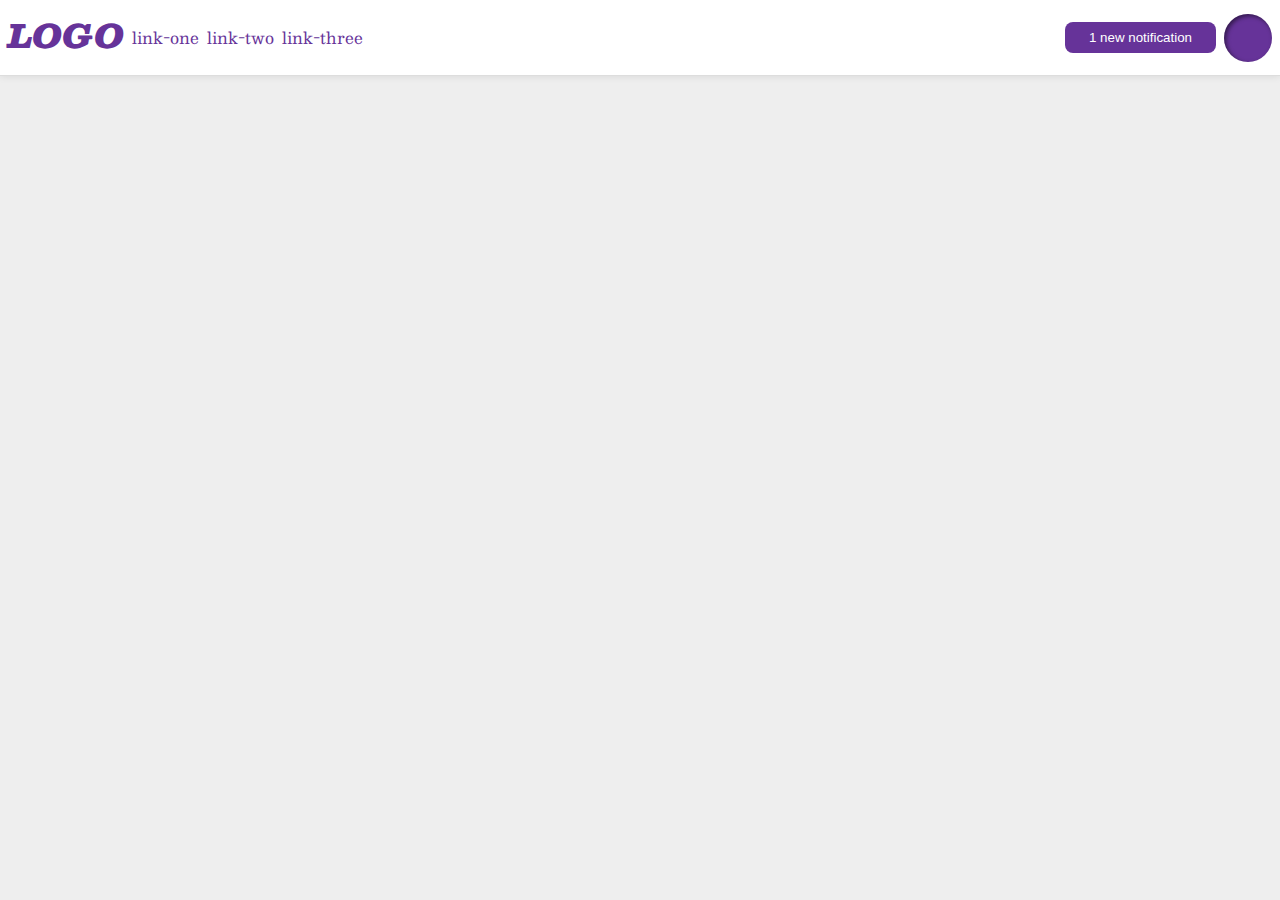
<file: flex/03-flex-header-2/index.html>
<!DOCTYPE html>
<html lang="en">

<head>
  <meta charset="UTF-8">
  <meta http-equiv="X-UA-Compatible" content="IE=edge">
  <meta name="viewport" content="width=device-width, initial-scale=1.0">
  <title>Flex Header 2</title>
  <link rel="stylesheet" href="style.css">
</head>

<body>
  <div class="header">
    <div class="left-header">
      <div class="logo">
        LOGO
      </div>
      <ul class="links">
        <li><a href="https://google.com">link-one</a></li>
        <li><a href="https://google.com">link-two</a></li>
        <li><a href="https://google.com">link-three</a></li>
      </ul>
    </div>
    <div class="right-header">
      <button class="notifications">
        1 new notification
      </button>
      <div class="profile-image"></div>
    </div>
  </div>
</body>

</html>
</file>
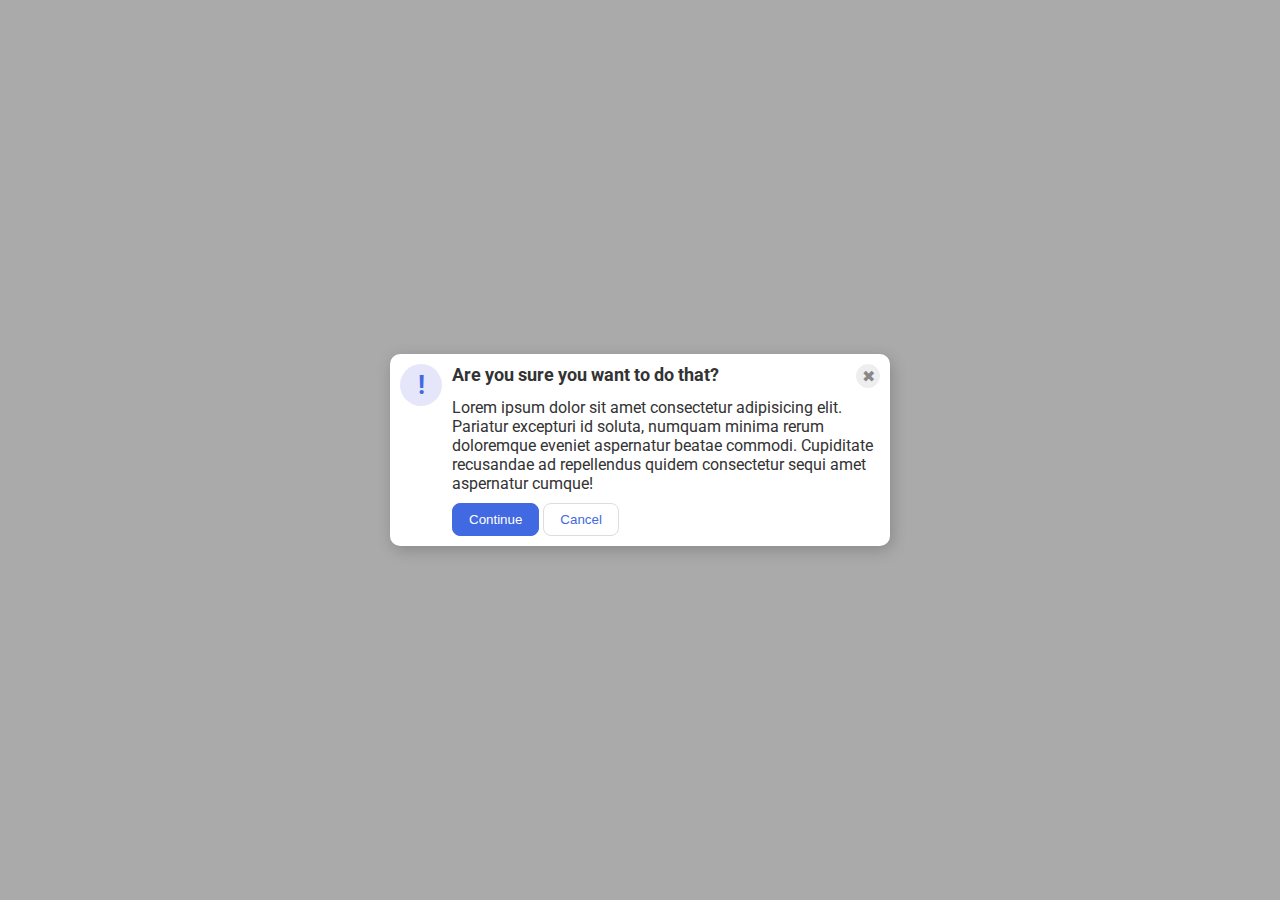
<file: flex/05-flex-modal/index.html>
<!DOCTYPE html>
<html lang="en">

<head>
  <meta charset="UTF-8">
  <meta http-equiv="X-UA-Compatible" content="IE=edge">
  <meta name="viewport" content="width=device-width, initial-scale=1.0">
  <link rel="stylesheet" href="style.css">
  <title>Modal</title>
</head>

<body>
  <div class="modal">
    <div class="icon">!</div>
    <div class="everything-but-icon">
      <!-- <div class="header-and-icon"> -->
      <div class="header">Are you sure you want to do that?
        <button class="close-button">✖</button>
      </div>
      <!-- </div> -->
      <div class="text">Lorem ipsum dolor sit amet consectetur adipisicing elit. Pariatur excepturi id soluta, numquam
        minima rerum doloremque eveniet aspernatur beatae commodi. Cupiditate recusandae ad repellendus quidem
        consectetur
        sequi amet aspernatur cumque!</div>
      <button class="continue">Continue</button>
      <button class="cancel">Cancel</button>
    </div>
  </div>
</body>

</html>
</file>
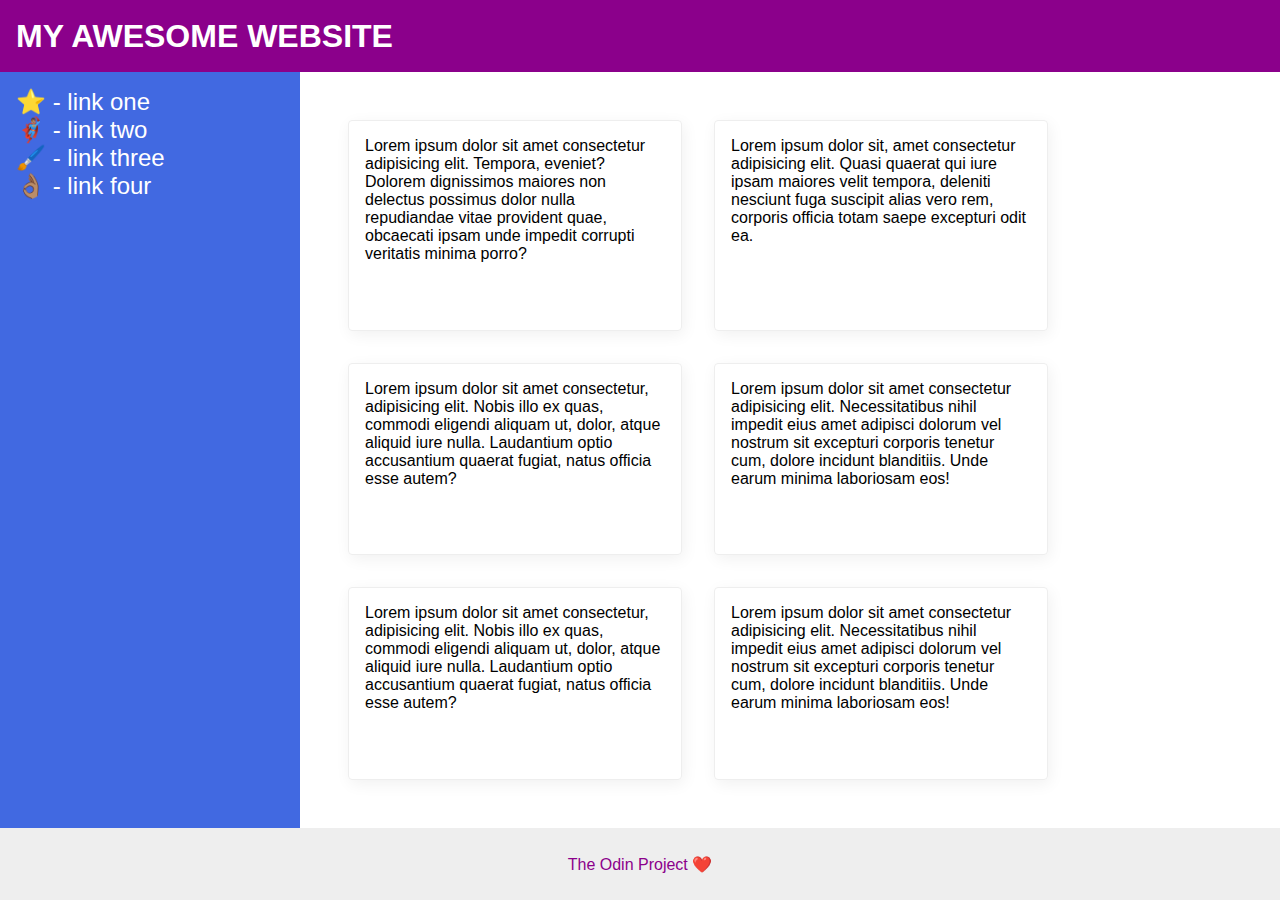
<file: flex/07-flex-layout-2/index.html>
<!DOCTYPE html>
<html lang="en">

<head>
  <meta charset="UTF-8">
  <meta http-equiv="X-UA-Compatible" content="IE=edge">
  <meta name="viewport" content="width=device-width, initial-scale=1.0">
  <title>The Holy Grail</title>
  <link rel="stylesheet" href="style.css">
</head>

<body>
  <div class="header">
    MY AWESOME WEBSITE
  </div>
  <div class="content">
    <div class="sidebar">
      <ul>
        <li><a href="#">⭐ - link one</a></li>
        <li><a href="#">🦸🏽‍♂️ - link two</a></li>
        <li><a href="#">🖌️ - link three</a></li>
        <li><a href="#">👌🏽 - link four</a></li>
      </ul>
    </div>
    <div class="cards">
      <div class="card">Lorem ipsum dolor sit amet consectetur adipisicing elit. Tempora, eveniet? Dolorem dignissimos
        maiores non delectus possimus dolor nulla repudiandae vitae provident quae, obcaecati ipsam unde impedit
        corrupti
        veritatis minima porro?</div>
      <div class="card">Lorem ipsum dolor sit, amet consectetur adipisicing elit. Quasi quaerat qui iure ipsam maiores
        velit tempora, deleniti nesciunt fuga suscipit alias vero rem, corporis officia totam saepe excepturi odit ea.
      </div>
      <div class="card">Lorem ipsum dolor sit amet consectetur, adipisicing elit. Nobis illo ex quas, commodi eligendi
        aliquam ut, dolor, atque aliquid iure nulla. Laudantium optio accusantium quaerat fugiat, natus officia esse
        autem?</div>
      <div class="card">Lorem ipsum dolor sit amet consectetur adipisicing elit. Necessitatibus nihil impedit eius amet
        adipisci dolorum vel nostrum sit excepturi corporis tenetur cum, dolore incidunt blanditiis. Unde earum minima
        laboriosam eos!</div>
      <div class="card">Lorem ipsum dolor sit amet consectetur, adipisicing elit. Nobis illo ex quas, commodi eligendi
        aliquam ut, dolor, atque aliquid iure nulla. Laudantium optio accusantium quaerat fugiat, natus officia esse
        autem?</div>
      <div class="card">Lorem ipsum dolor sit amet consectetur adipisicing elit. Necessitatibus nihil impedit eius amet
        adipisci dolorum vel nostrum sit excepturi corporis tenetur cum, dolore incidunt blanditiis. Unde earum minima
        laboriosam eos!</div>
    </div>
  </div>
  <div class="footer">
    The Odin Project ❤️
  </div>
</body>

</html>
</file>
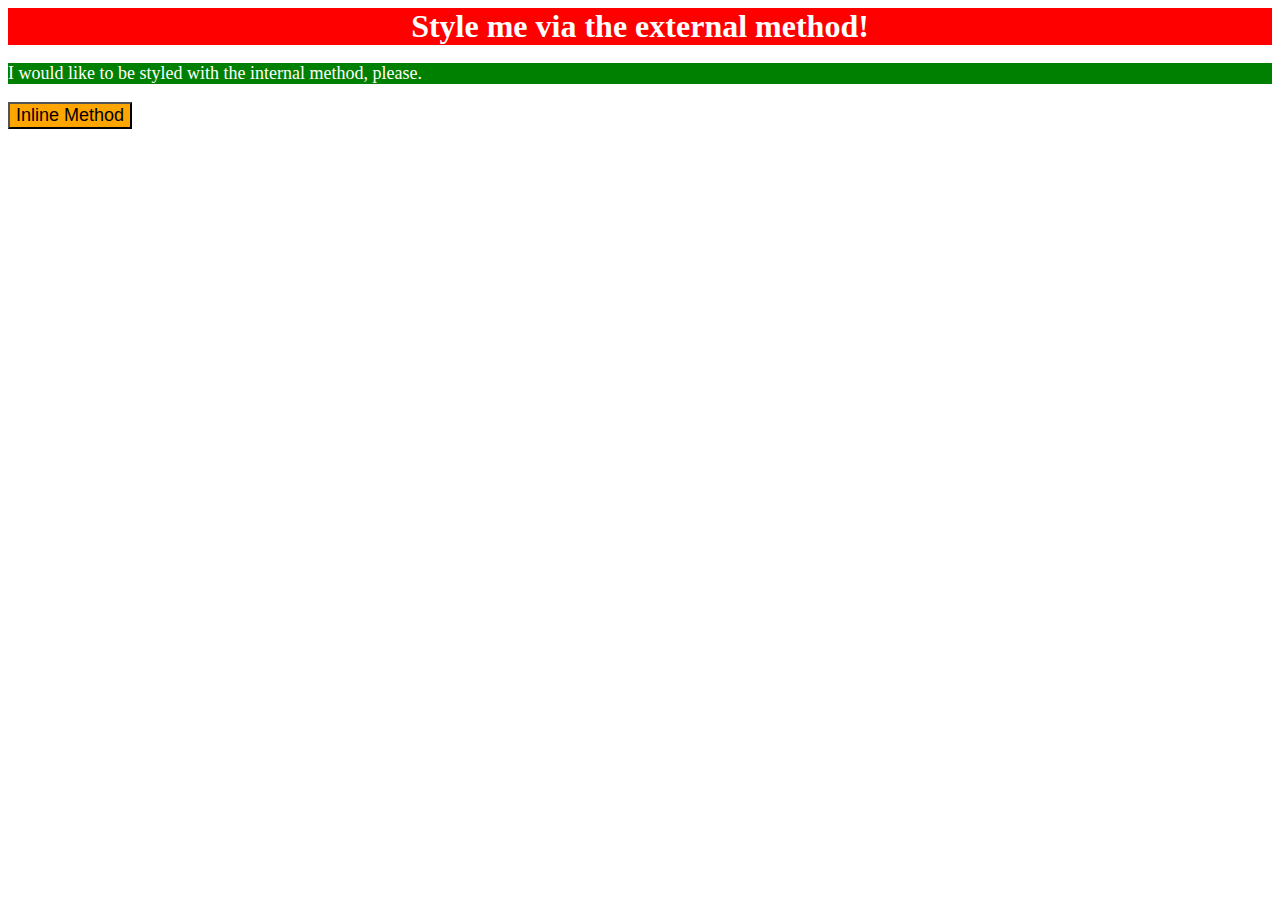
<file: foundations/01-css-methods/index.html>
<!DOCTYPE html>
<html lang="en">

<head>
  <meta charset="UTF-8">
  <meta http-equiv="X-UA-Compatible" content="IE=edge">
  <meta name="viewport" content="width=device-width, initial-scale=1.0">
  <title>Methods for Adding CSS</title>
  <link rel="stylesheet" href="style.css">
  <style>
    .p_style {
      background-color: green;
      color: white;
      font-size: 18px;
    }
  </style>
</head>

<body>
  <div class="red_background">Style me via the external method!</div>
  <p class="p_style">I would like to be styled with the internal method, please.</p>
  <button style="background-color: orange; font-size: 18px;">Inline Method</button>
</body>

</html>
</file>
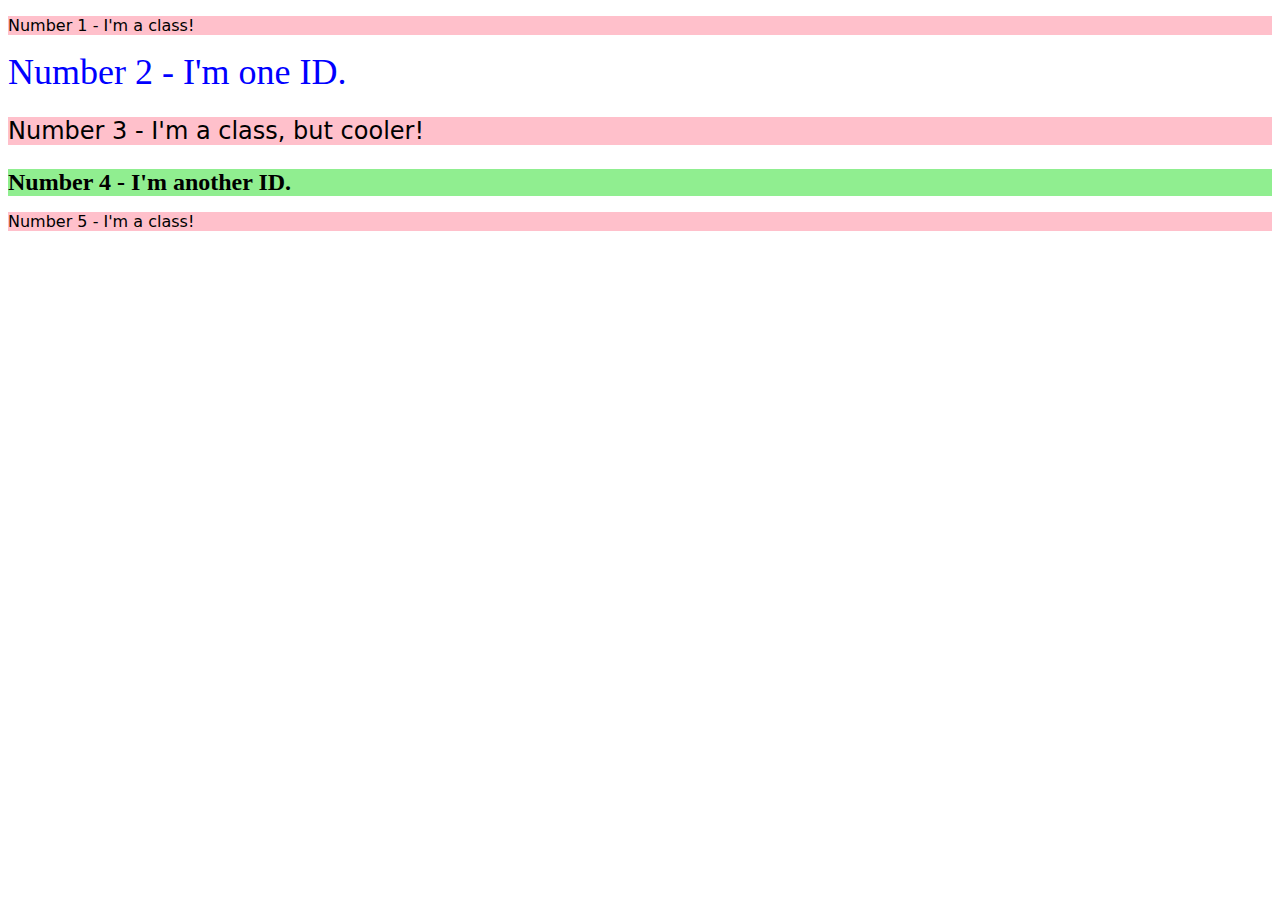
<file: foundations/02-class-id-selectors/index.html>
<!DOCTYPE html>
<html lang="en">

<head>
  <meta charset="UTF-8">
  <meta http-equiv="X-UA-Compatible" content="IE=edge">
  <meta name="viewport" content="width=device-width, initial-scale=1.0">
  <title>Class and ID Selectors</title>
  <link rel="stylesheet" href="style.css">
</head>

<body>
  <p class="odd">Number 1 - I'm a class!</p>
  <div class="second_div">Number 2 - I'm one ID.</div>
  <p class="odd" id="third">Number 3 - I'm a class, but cooler!</p>
  <div id="fourth">Number 4 - I'm another ID.</div>
  <p class="odd">Number 5 - I'm a class!</p>
</body>

</html>
</file>
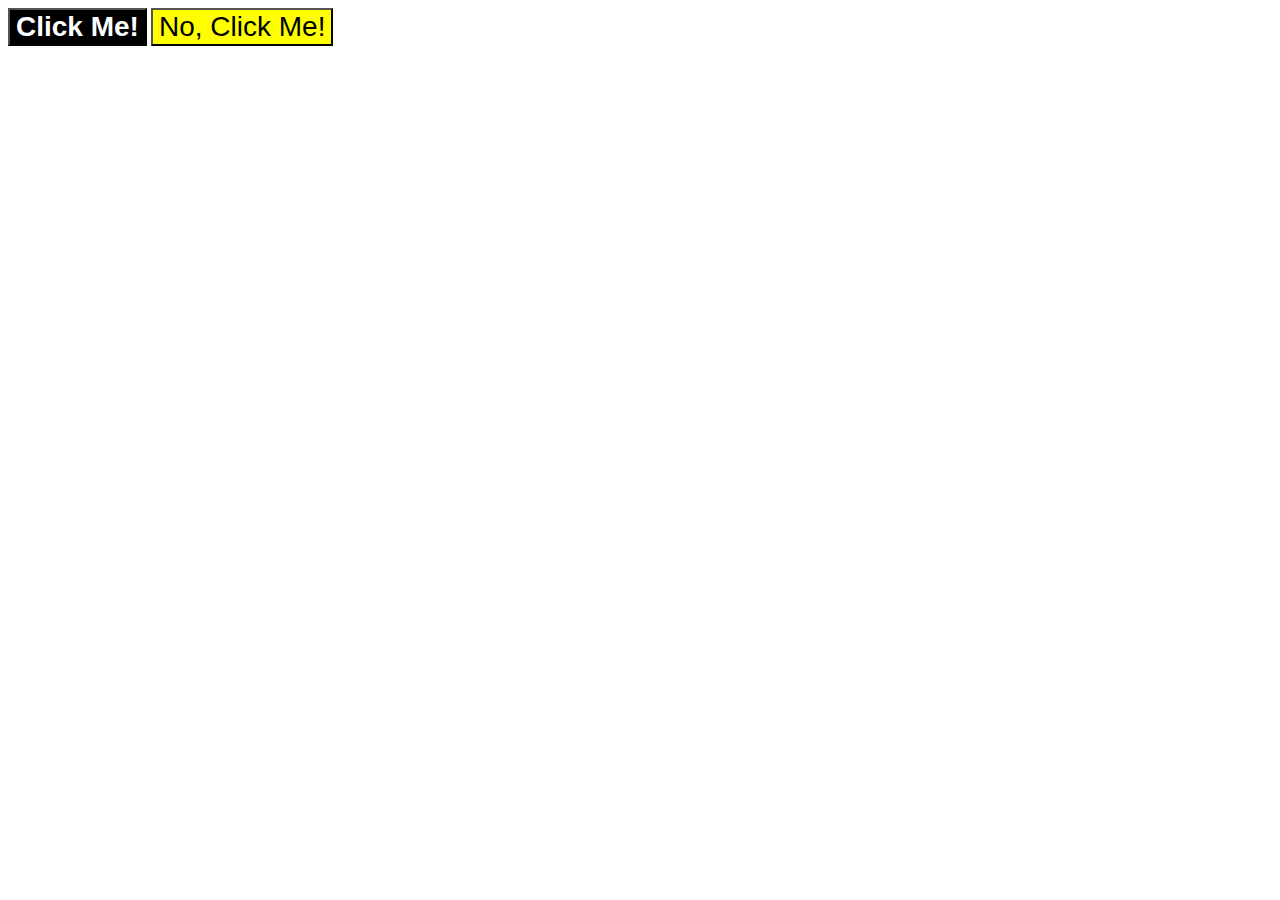
<file: foundations/03-grouping-selectors/index.html>
<!DOCTYPE html>
<html lang="en">

<head>
  <meta charset="UTF-8">
  <meta http-equiv="X-UA-Compatible" content="IE=edge">
  <meta name="viewport" content="width=device-width, initial-scale=1.0">
  <title>Grouping Selectors</title>
  <link rel="stylesheet" href="style.css">
</head>

<body>
  <button class="left_button">Click Me!</button>
  <button class="right_button">No, Click Me!</button>
</body>

</html>
</file>
<file: flex/03-flex-header-2/style.css>
/* this is some magical font-importing.  
you'll learn about it later. */
@import url("https://fonts.googleapis.com/css2?family=Besley:ital,wght@0,400;1,900&display=swap");

body {
  margin: 0;
  background: #eee;
  font-family: Besley, serif;
}

.header {
  background: white;
  border-bottom: 1px solid #ddd;
  box-shadow: 0 0 8px rgba(0, 0, 0, 0.1);
}

.profile-image {
  background: rebeccapurple;
  box-shadow: inset 2px 2px 4px rgba(0, 0, 0, 0.5);
  border-radius: 50%;
  width: 48px;
  height: 48px;
}

.logo {
  color: rebeccapurple;
  font-size: 32px;
  font-weight: 900;
  font-style: italic;
}

button {
  border: none;
  border-radius: 8px;
  background: rebeccapurple;
  color: white;
  padding: 8px 24px;
}

a {
  /* this removes the line under our links */
  text-decoration: none;
  color: rebeccapurple;
}

ul {
  list-style-type: none;
}

/* solution */
.header {
  display: flex;
  justify-content: space-between;
  /* padding: 8px; */
}

.left-header {
  display: flex;
  padding: 8px;
}

.right-header {
  display: flex;
  padding: 8px;
}

.links {
  padding-left: 8px;
  display: flex;
  gap: 8px;
}

.notifications {
  margin-right: 8px;
  align-self: center;
}

.profile-image {
  align-self: center;
}
</file>
<file: flex/05-flex-modal/style.css>
@import url("https://fonts.googleapis.com/css2?family=Roboto:wght@400;700&display=swap");

html,
body {
  height: 100%;
}

body {
  font-family: Roboto, sans-serif;
  margin: 0;
  background: #aaa;
  color: #333;
  /* I'll give you this one for free lol */
  display: flex;
  align-items: center;
  justify-content: center;
}

.modal {
  background: white;
  width: 480px;
  border-radius: 10px;
  box-shadow: 2px 4px 16px rgba(0, 0, 0, 0.2);
}

.icon {
  color: royalblue;
  font-size: 26px;
  font-weight: 700;
  background: lavender;
  width: 42px;
  height: 42px;
  border-radius: 50%;
  display: flex;
  align-items: center;
  justify-content: center;
}

.close-button {
  background: #eee;
  border-radius: 50%;
  color: #888;
  font-weight: 400;
  font-size: 16px;
  height: 24px;
  width: 24px;
  display: flex;
  align-items: center;
  justify-content: center;
  border: 1px solid #eee;
  padding: 0;
}

button {
  cursor: pointer;
  padding: 8px 16px;
  border-radius: 8px;
}

button.continue {
  background: royalblue;
  border: 1px solid royalblue;
  color: white;
}

button.cancel {
  background: white;
  border: 1px solid #ddd;
  color: royalblue;
}

/* solution */
.modal {
  padding: 10px;
  display: flex;
  gap: 10px;
}

.icon {
  /* flex-direction: column; */
  flex-shrink: 0;
  /* gap: 10px; */
}

.header {
  display: flex;
  justify-content: space-between;
  font-weight: bold;
  font-size: 18px;
}

.header-and-icon {
  display: flex;
  justify-content: space-between;
}

.text {
  margin-top: 10px;
  margin-bottom: 10px;
}
</file>
<file: flex/07-flex-layout-2/style.css>
body {
  font-family: -apple-system, BlinkMacSystemFont, "Segoe UI", Roboto, Oxygen,
    Ubuntu, Cantarell, "Open Sans", "Helvetica Neue", sans-serif;
  margin: 0;
  min-height: 100vh;
}

.header {
  height: 72px;
  background: darkmagenta;
  color: white;
}

.footer {
  height: 72px;
  background: #eee;
  color: darkmagenta;
}

.sidebar {
  width: 300px;
  background: royalblue;
  box-sizing: border-box;
}

.card {
  border: 1px solid #eee;
  box-shadow: 2px 4px 16px rgba(0, 0, 0, 0.06);
  border-radius: 4px;
}

/* Solution */
body {
  display: flex;
  flex-direction: column;
  /* height: 100vh; */
}

.header {
  display: flex;
  font-size: 32px;
  font-weight: 900;
  flex-direction: row;
  align-items: center;
  padding-left: 16px;
}

.content {
  display: flex;
  flex-grow: 1;
  flex-shrink: 1;
}

.sidebar {
  display: flex;
  flex-basis: 300px;
  flex-shrink: 0;
}

.sidebar ul {
  list-style-type: none;
  padding-left: 0px;
}

.sidebar ul li a {
  font-size: 24px;
  text-decoration: none;
  color: white;
  padding: 16px;
}

.cards {
  display: flex;
  flex-wrap: wrap;
  padding: 48px;
  gap: 32px;
}

.card {
  flex-basis: 300px;
  padding: 16px;
}

.footer {
  display: flex;
  justify-content: center;
  align-items: center;
}
</file>
<file: foundations/01-css-methods/style.css>
.red_background {
  background-color: red;
  color: white;
  font-weight: bold;
  text-align: center;
  font-size: 32px;
}
</file>
<file: foundations/02-class-id-selectors/style.css>
.odd {
  background-color: pink;
  font-family: Verdana, "DejaVu Sans", sans-serif;
}

.second_div {
  color: blue;
  font-size: 36px;
}

#third {
  font-size: 24px;
}

#fourth {
  background-color: lightgreen;
  font-size: 24px;
  font-weight: bold;
}
</file>
<file: foundations/03-grouping-selectors/style.css>
.left_button,
.right_button {
  font-size: 28px;
  font-family: Helvetica, "Times New Roman", sans-serif;
}

.left_button {
  background-color: black;
  color: white;
  font-weight: bold;
}

.right_button {
  background-color: yellow;
}
</file>
